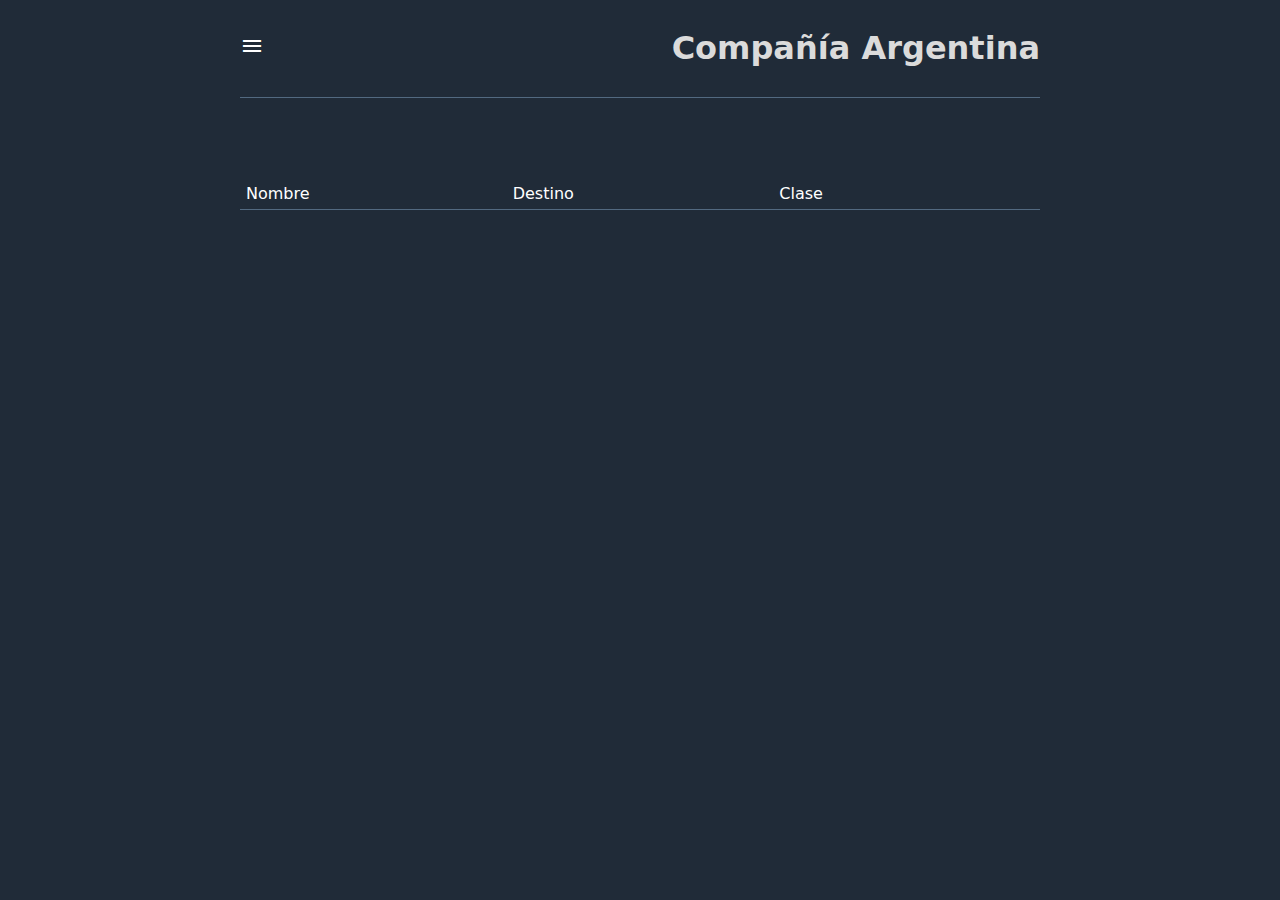
<file: html/pagina3.html>
<!DOCTYPE html>
<html lang="en">
<head>
    <meta charset="UTF-8">
    <meta name="viewport" content="width=device-width, initial-scale=1.0">
    <link rel="stylesheet" href="../css/styles.css">
    <link rel="stylesheet" href="https://fonts.googleapis.com/css2?family=Material+Symbols+Outlined:opsz,wght,FILL,GRAD@20..48,100..700,0..1,-50..200&icon_names=menu" />
    <title>Gestión de Vuelos</title>
</head>
<body data-page="pagina3">
    <header class="header-container">
        <nav class="nav-container">
        <span id="nav-switch" class="material-symbols-outlined">
            menu
        </span>
        </nav>
        <h1>Compañía Argentina</h1>
    </header>
    <main>
        <hr>
        <section class="nav-section" id="nav-section" hidden>
            <ul class="nav-list">
                <li><a href="#">Registrar usuario</a></li>
                <li><a href="#">Consultar vuelos disponibles/reservar</a></li>
                <li><a href="../html/pagina3.html">Ver reservas realizadas</a></li>
                <li><a href="#">Eliminar reservas realizadas</a></li>
            </ul>
        </section>
        <table id="tabla-reservas">
            <thead>
                <tr>
                    <td>Nombre</td>
                    <td>Destino</td>
                    <td>Clase</td>
                </tr>
            </thead>
            <tbody>
            </tbody>
        </table>
    </main>
    <script type="module" src="../js/main.js" ></script>
</body>
</html>
</file>
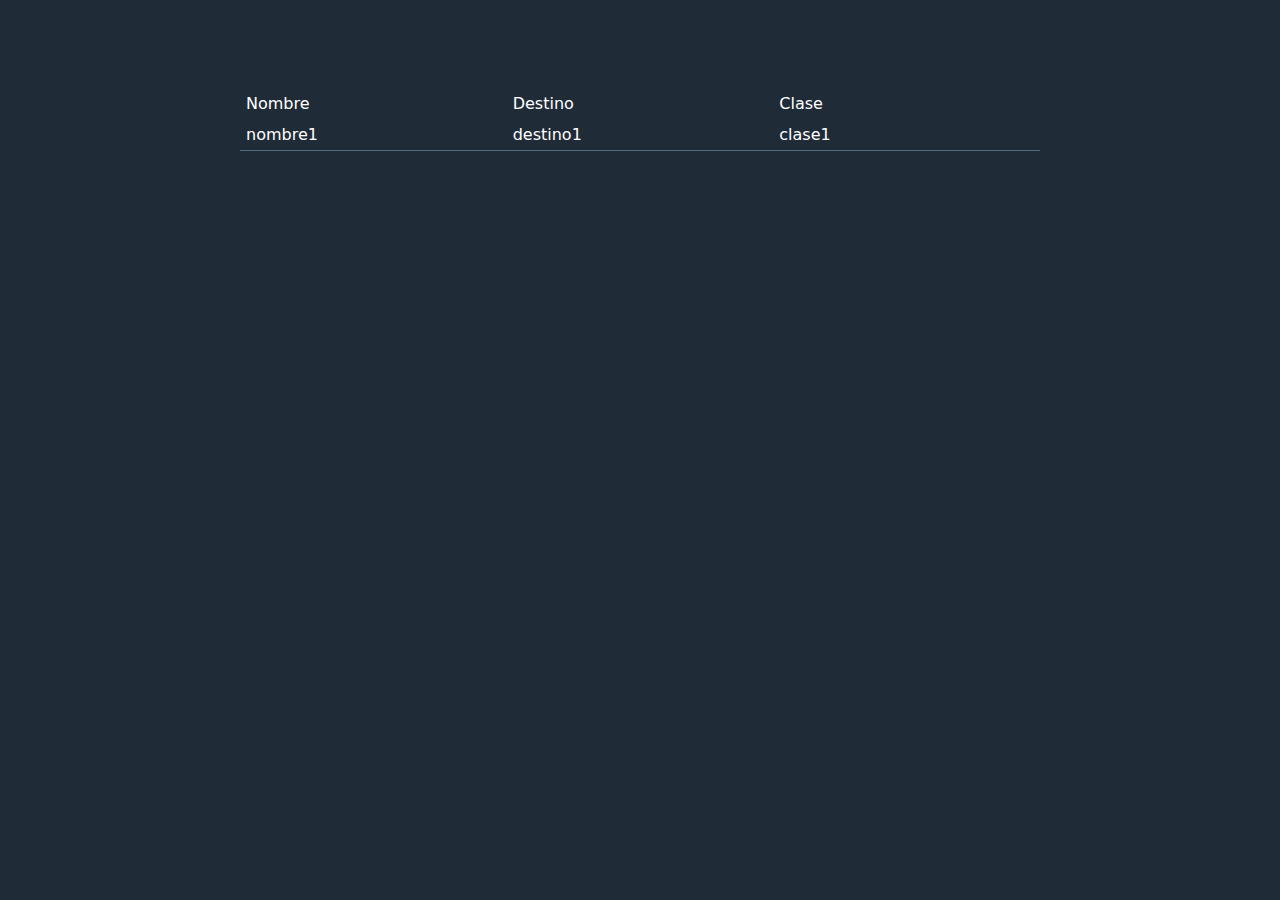
<file: html/tablaReservas.html>
<!DOCTYPE html>
<html lang="en">
<head>
    <meta charset="UTF-8">
    <meta name="viewport" content="width=device-width, initial-scale=1.0">
    <link rel="stylesheet" href="../css/styles.css">
    <title>Gestión de Vuelos</title>
</head>
<body>
    <main>
        <table id="tabla-reservas">
            <thead>
                <tr>
                    <td>Nombre</td>
                    <td>Destino</td>
                    <td>Clase</td>
                </tr>
            </thead>
            <tbody>
            </tbody>
        </table>
    </main>
    <script type="module" src="../js/crud.js" ></script>
</body>
</html>
</file>
<file: css/styles.css>
:root {
    --background-body: #202b38;
    --background: #161f27;
    --background-alt: #1a242f;
    --selection: #1c76c5;
    --text-main: #dbdbdb;
    --text-bright: #fff;
    --text-muted: #a9b1ba;
    --links: #41adff;
    --focus: #0096bfab;
    --border: #526980;
    --button-base: #0c151c;
    --button-hover: #040a0f;
    --form-placeholder: #a9a9a9;
    --form-text: #fff;
}

html {
    background-color: var(--background-body);
    font-family: system-ui, -apple-system, BlinkMacSystemFont, 'Segoe UI', 'Roboto', 'Oxygen', 'Ubuntu', 'Cantarell', 'Fira Sans', 'Droid Sans', 'Helvetica Neue', 'Segoe UI Emoji', 'Apple Color Emoji', 'Noto Color Emoji', sans-serif;;
}

body {
    display: flex;
    flex-direction: column;
    align-items: center;
}

header {
    max-width: 800px;
    width: 100%;
}

main {
    max-width: 800px;
    width: 100%;
}
footer {
    max-width: 800px;
    width: 100%;
    padding-top: 7%;
}

button {
    color: var(--text-bright);
    background-color: var(--button-base);
    font-family: inherit;
    font-size: inherit;
    padding-right: 30px;
    padding-left: 30px;
    padding: 10px;
    border: none;
    border-radius: 6px;
    outline: none;
}

button:hover {
    background: #9b9b9b;
    background: var(--button-hover);
    cursor: pointer;
}

input {
    color: var(--form-placeholder);
    background-color: var(--background);
    font-family: inherit;
    font-size: inherit;
    margin-right: 6px;
    margin-bottom: 6px;
    padding: 10px;
    border: none;
    border-radius: 6px;
    outline: none;
}

input:hover {
    background: #9b9b9b;
    color: #fff;
    background: var(--button-hover);
    cursor: pointer;
}

textarea {
    color: var(--form-placeholder);
    background-color: var(--background);
    font-family: inherit;
    font-size: inherit;
    margin-right: 6px;
    margin-bottom: 6px;
    padding: 10px;
    border: none;
    border-radius: 6px;
    outline: none;
}

select {
  color: var(--form-placeholder);
  background-color: var(--background);
  font-family: inherit;
  font-size: inherit;
  margin-right: 6px;
  margin-bottom: 6px;
  padding: 10px;
  border: none;
  border-radius: 6px;
  outline: none;
}

select:hover {
    background: #9b9b9b;
    color: #fff;
    background: var(--button-hover);
    cursor: pointer;
}

h1,
h2,
h3,
h4,
h5,
h6 {
    color: var(--text-main);
    font-weight: 600;
}

a {
    text-decoration: none;
    color: var(--links);
}

a:hover {
    text-decoration: underline;
}

label {
    color: var(--form-text);
}

hr {
  border: none;
  border-top: 1px solid #dbdbdb;
  border-top: 1px solid var(--border);
}

p {
    color: var(--text-muted);
}

.material-symbols-outlined {
    cursor: pointer;
    color: #fff;
    font-variation-settings:
    'FILL' 0,
    'wght' 400,
    'GRAD' 0,
    'opsz' 24
}

.header-container {
    display: flex;
    justify-content: space-between;
    align-items: center;
}
.nav-container {
    position: relative;
}

.nav-list {
  display: grid;
  grid-template-columns: 1fr 1fr 1fr 1fr;
  padding-bottom: 5%;
  overflow: hidden;
  transition: height .25s ease;
}

.nav-list ul {
    list-style: none;
}

.nav-list[hidden] {
    display: none;
}

.form-container {
    display: grid;
    grid-template-rows: 1fr 1fr 1fr 1fr;

}

.form-block-content {
    display: block;
}

.form-buttoner {
    padding-top: 1%;
}

.gender-content {
    padding-bottom: 1%;
}

.second-form-container {
    padding-top: 2%;
    display: grid;
    grid-template-columns: 1fr 1fr 1fr 1fr;
    grid-template-rows: 1fr 1fr;
}

.second-form-container-nm {
    padding:2% 0 2% 0 ;
}

.sec-grid {
    padding-top: 2%;
}

@media (max-width: 768px) {
    .second-form-container {
        display: block;
    }
}

table {
    margin-top: 10%;
    border-collapse: collapse;
    margin-bottom: 10px;
    width: 100%;
    table-layout: fixed;
}

table caption {
    text-align: left;
}

td,
th {
    padding: 6px;
    text-align: left;
    vertical-align: top;
    word-wrap: break-word;
}

thead {
    color: var(--text-bright);
    border-bottom: 1px solid var(--border);
}

tfoot {
    color: var(--text-bright);
    border-top: 1px solid var(--border);
}

tbody tr:nth-child(even) {
    color: var(--text-bright);
    background-color: var(--background);
}

.buttoner-form {
    padding-top: 3%;
}
</file>
